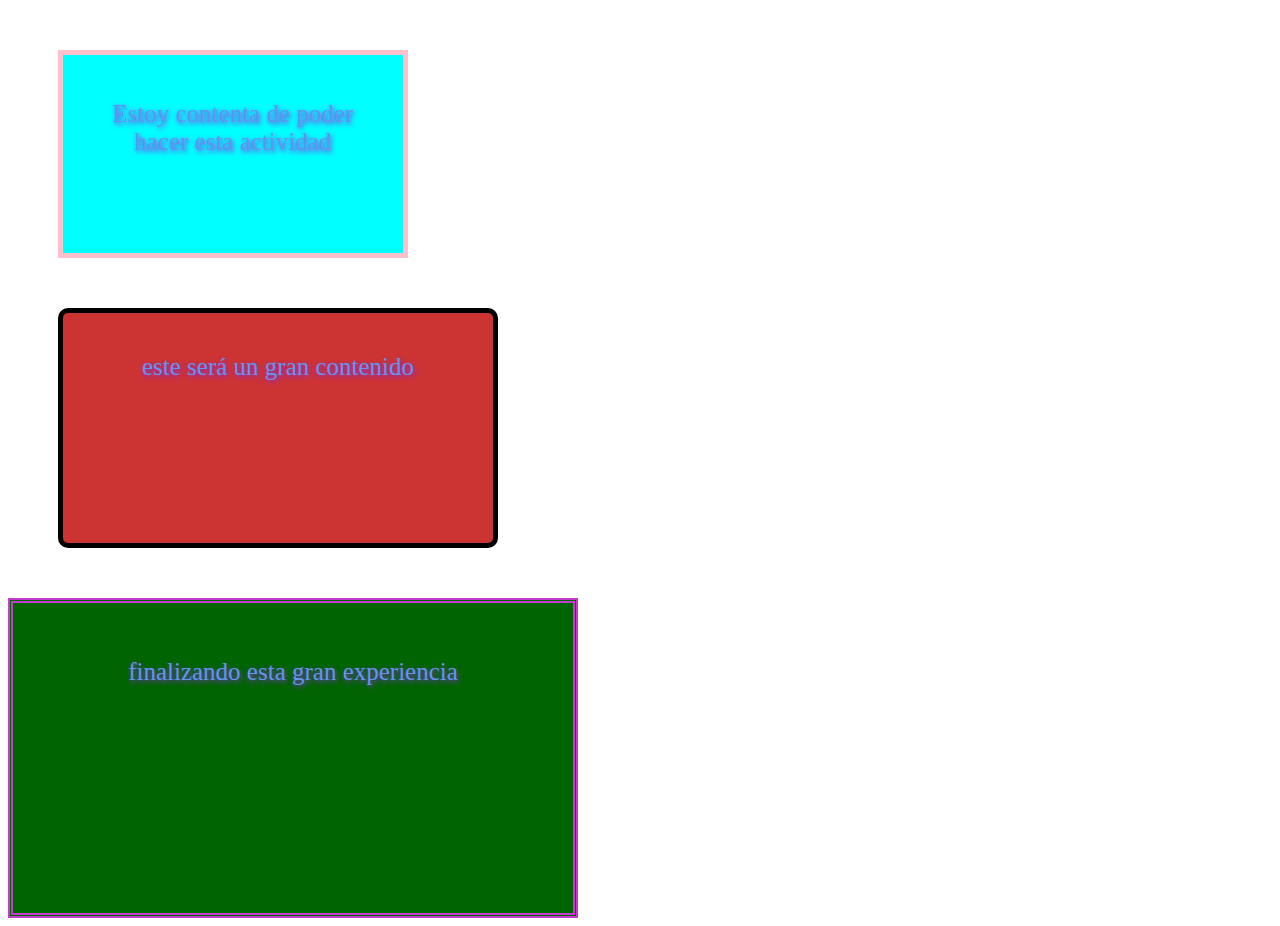
<file: boxmodel.html>
<!DOCTYPE html>
<html lang="en">
<head>
    <meta charset="UTF-8">
    <meta http-equiv="X-UA-Compatible" content="IE=edge">
    <meta name="viewport" content="width=device-width, initial-scale=1.0">
    <title>Practicando Box Model</title>
    <link rel="stylesheet" href="boxmodel.css">
</head>
<body>
    <div class="box">
    <p>Estoy contenta de poder hacer esta actividad</p>
    </div>
    <div class="box-2">
    <p>este será un gran contenido</p>
    </div> 
    <div class="box-3">
    <p>finalizando esta gran experiencia</p>
    </div>  
</body>
</html>
</file>
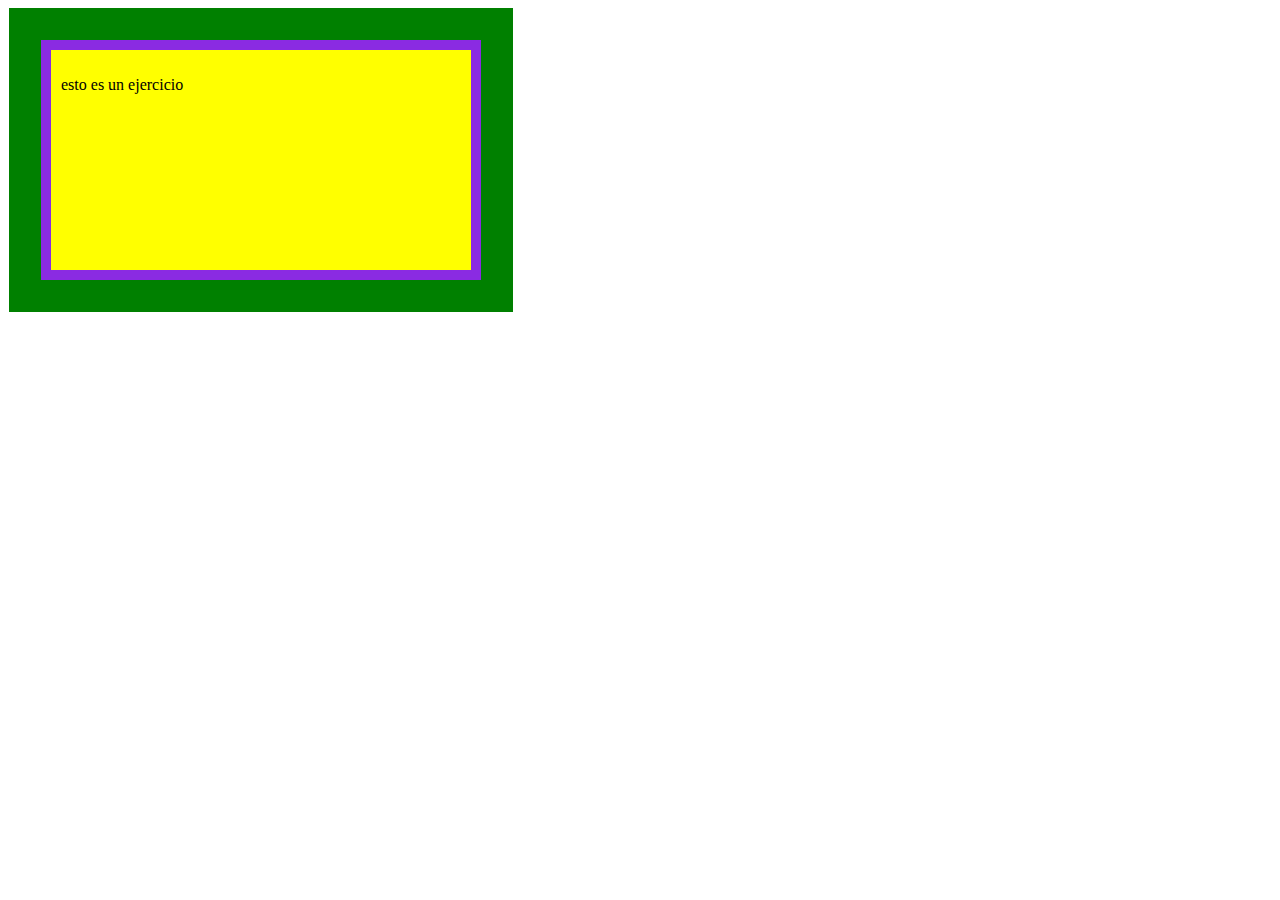
<file: ejercicio-1.html>
<!DOCTYPE html>
<html lang="es">
  <head>
    <meta charset="UTF-8"/>
    <title>exerciseclassjs</title>
    <!-- Tipo de script externo -->
    <link rel="stylesheet" type="text/css" href="estilos.css" />
    <!--<link rel="ejercsheet" type="text/js" href="ejerc.js" />-->
  </head>

  <body>
    <div class="alto"> <!--green-->
        <div class="medio"> <!--blueviolet-->
            <div class="bajo"> <!--yellow-->
            <p>esto es un ejercicio</p>
            </div>
        </div>
    </div>
  
  </body>
  </html>
</file>
<file: boxmodel.css>
.box {
background-color: aqua;
width: 300px;
height: 158px;
padding: 20px;
border: 5px solid pink; 
margin: 50px;
}
.box-2 {
background-color: #c33;
width: 400px;
height: 200px;
padding: 15px;
border: 5px solid black;
border-radius: 10px;
margin: 50px;
}
.box-3 {
background-color: darkgreen;   
width: 500px; 
height: 250px;
padding: 30px;
border: 5px double #c33ccc;
}
p {
text-align: center;
color: cornflowerblue;
font-size: 25px;
text-shadow: 1px 2px 5px blueviolet;
}
</file>
<file: estilos.css>
.alto{background-color: green; margin: 1px; padding: 2px; width: 500px; height: 300px; }

.medio { 
    margin: 30px; padding: 20px; width: 400px; height: 200px; background-color: blueviolet;
}

.bajo {background: yellow;  margin: -10px; padding: 10px; width: 400px; height: 200px; }
</file>
